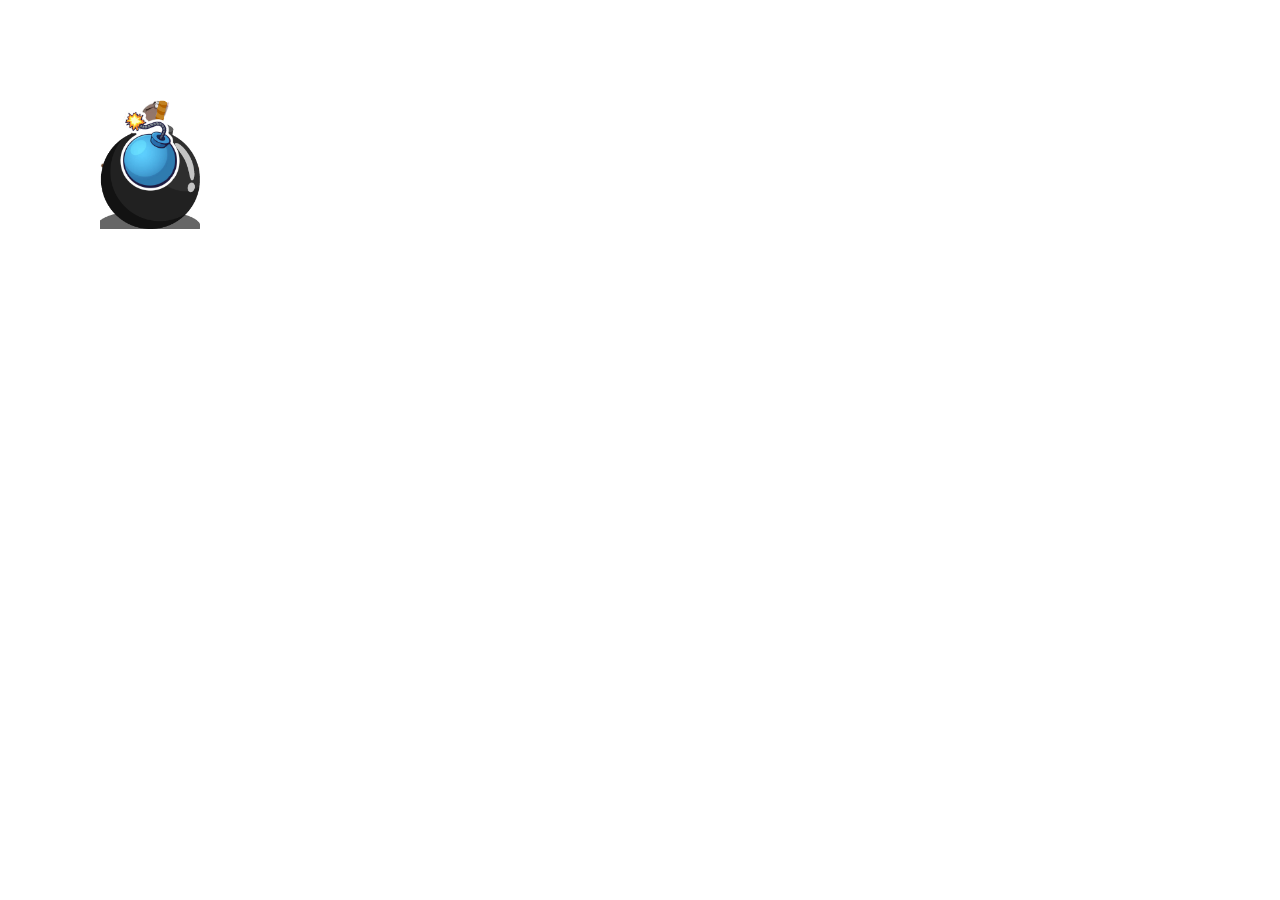
<file: index.html>
<!DOCTYPE html>
<html lang="en">
<head>
    <meta charset="UTF-8">
    <title>Title</title>
    <link rel="stylesheet" href="style2.css">
</head>
<body>
<img src="crot.png" class = "crot"/>
<img src="bomb.png" class = "bomb"/>
<img src="bomb2.png" class = "bomb2"/>
<img src="hero2.png" class = "hero"/>
<p>Очки: 0</p>
<script src="https://telegram.org/js/telegram-web-app.js"></script>
<script src="sw2.js"></script>

</body>
</html>
</file>
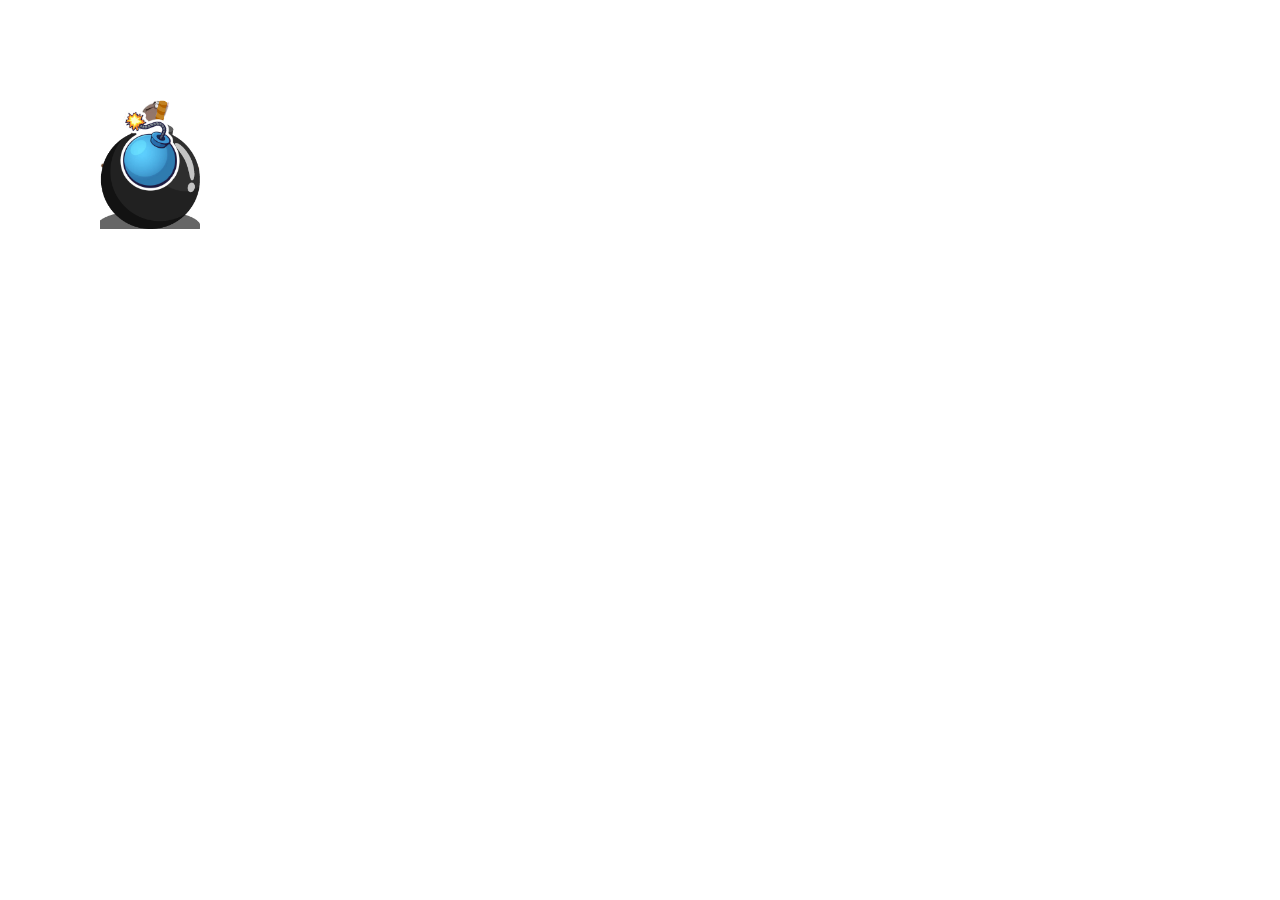
<file: index2.html>
<!DOCTYPE html>
<html lang="en">
<head>
    <meta charset="UTF-8">
    <title>Title</title>
    <link rel="stylesheet" href="style2.css">
</head>
<body>
<img src="crot.png" class = "crot"/>
<img src="bomb.png" class = "bomb"/>
<img src="bomb2.png" class = "bomb2"/>
<img src="hero2.png" class = "hero"/>
<p>Очки: 0</p>
<script src="https://telegram.org/js/telegram-web-app.js"></script>
<script src="sw2.js"></script>

</body>
</html>
</file>
<file: style2.css>
body {
    background: url("https://kartinkin.net/uploads/posts/2021-07/1627408186_14-kartinkin-com-p-pikselnie-teksturi-zemli-krasivo-17.png");
    max-width:390px;
    text-align: center;
    font-family: 'Pacifico', cursive;
}

.crot{
    position: absolute;
    left: 100px;
    top: 100px;
    width: 100px;
}

.bomb{
    position: absolute;
    left: 100px;
    top: 100px;
    width: 100px;
}

p {
    position: absolute;
    left: 50px;
    top: 100px;
    color: #FFFFFF;
}

.bomb2{
    position: absolute;
    left: 100px;
    top: 100px;
    width: 100px;
}
.hero{
    position: absolute;
    left: 100px;
    top: 100px;
    width: 70px;
    display: none;
    }
</file>
